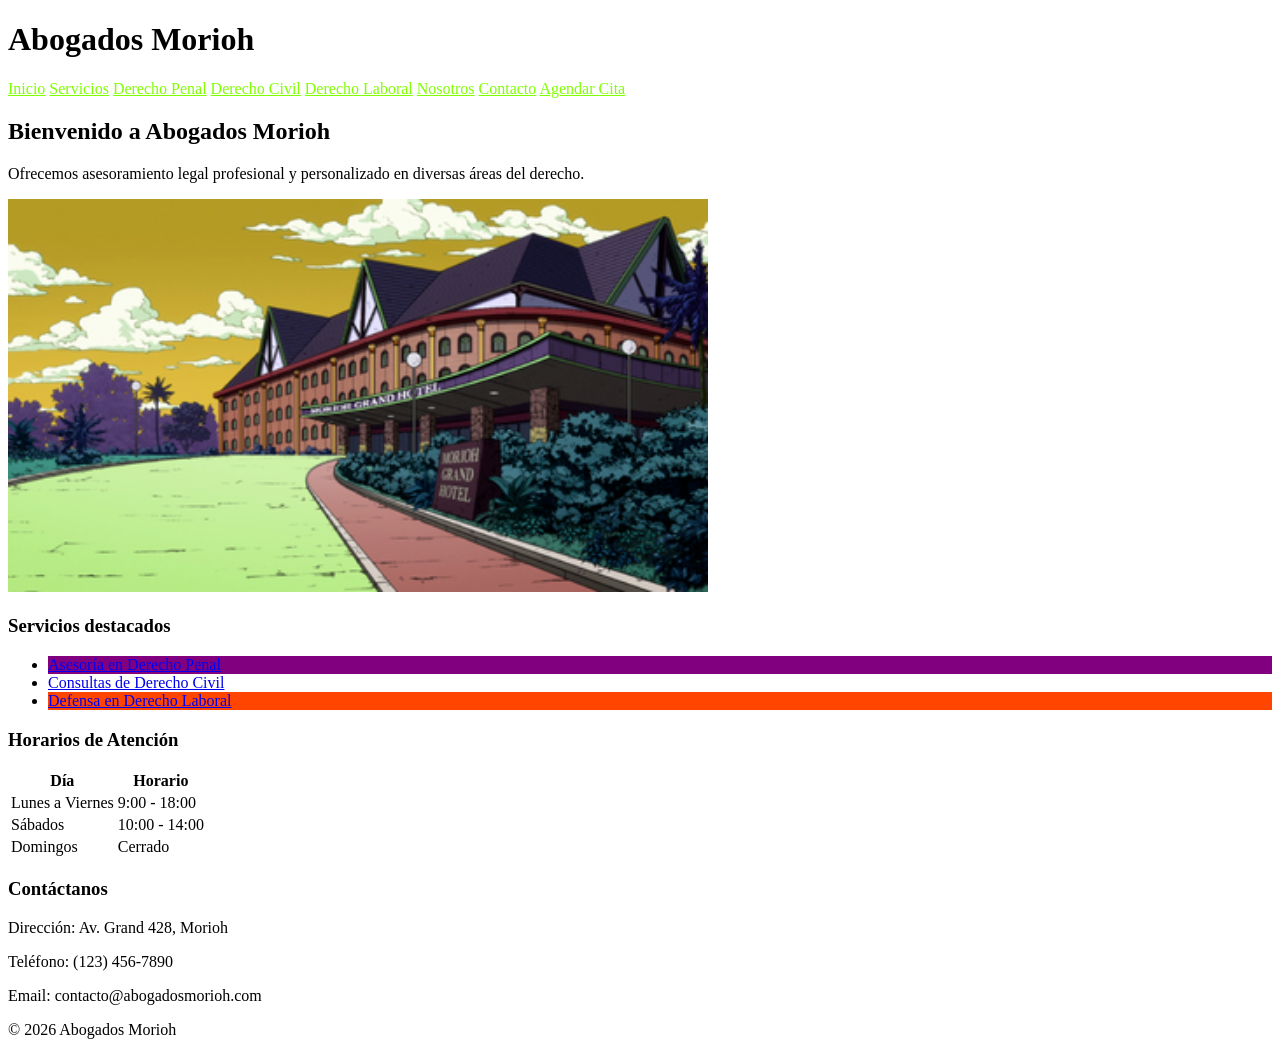
<file: index.html>
<!DOCTYPE html>
<html lang="es">
<head>
    <meta charset="UTF-8">
    <meta name="viewport" content="width=device-width, initial-scale=1.0">
    <title>Abogados Morioh - Inicio</title>
    <link rel="stylesheet" href="assets/style.css">
</head>
<body>
    <h1>Abogados Morioh</h1>
    
    <div id="enlaces">
        <a href="index.html">Inicio</a>
        <a href="services.html">Servicios</a>
        <a href="derecho_penal.html">Derecho Penal</a>
        <a href="derecho_civil.html">Derecho Civil</a>
        <a href="derecho_laboral.html">Derecho Laboral</a>
        <a href="about.html">Nosotros</a>
        <a href="contact.html">Contacto</a>
        <a href="citas.html">Agendar Cita</a>
    </div>

    <h2>Bienvenido a Abogados Morioh</h2>
    <p>Ofrecemos asesoramiento legal profesional y personalizado en diversas áreas del derecho.</p>
    
    <img src="oficina.png" alt="oficinas" width="700">

    <h3>Servicios destacados</h3>
    <ul class="lista1">
        <li><a href="derecho_penal.html">Asesoría en Derecho Penal</a></li>
        <li><a href="derecho_civil.html">Consultas de Derecho Civil</a></li>
        <li><a href="derecho_laboral.html">Defensa en Derecho Laboral</a></li>
    </ul>

    <h3>Horarios de Atención</h3>
    <table>
        <thead>
            <tr>
                <th>Día</th>
                <th>Horario</th>
            </tr>
        </thead>
        <tbody>
            <tr>
                <td>Lunes a Viernes</td>
                <td>9:00 - 18:00</td>
            </tr>
            <tr>
                <td>Sábados</td>
                <td>10:00 - 14:00</td>
            </tr>
            <tr>
                <td>Domingos</td>
                <td>Cerrado</td>
            </tr>
        </tbody>
    </table>

    <h3>Contáctanos</h3>
    <p>Dirección: Av. Grand 428, Morioh</p>
    <p>Teléfono: (123) 456-7890</p>
    <p>Email: contacto@abogadosmorioh.com</p>

    <div id="footer">
        <p>&copy; 2026 Abogados Morioh</p>
    </div>
</body>
</html>
</file>
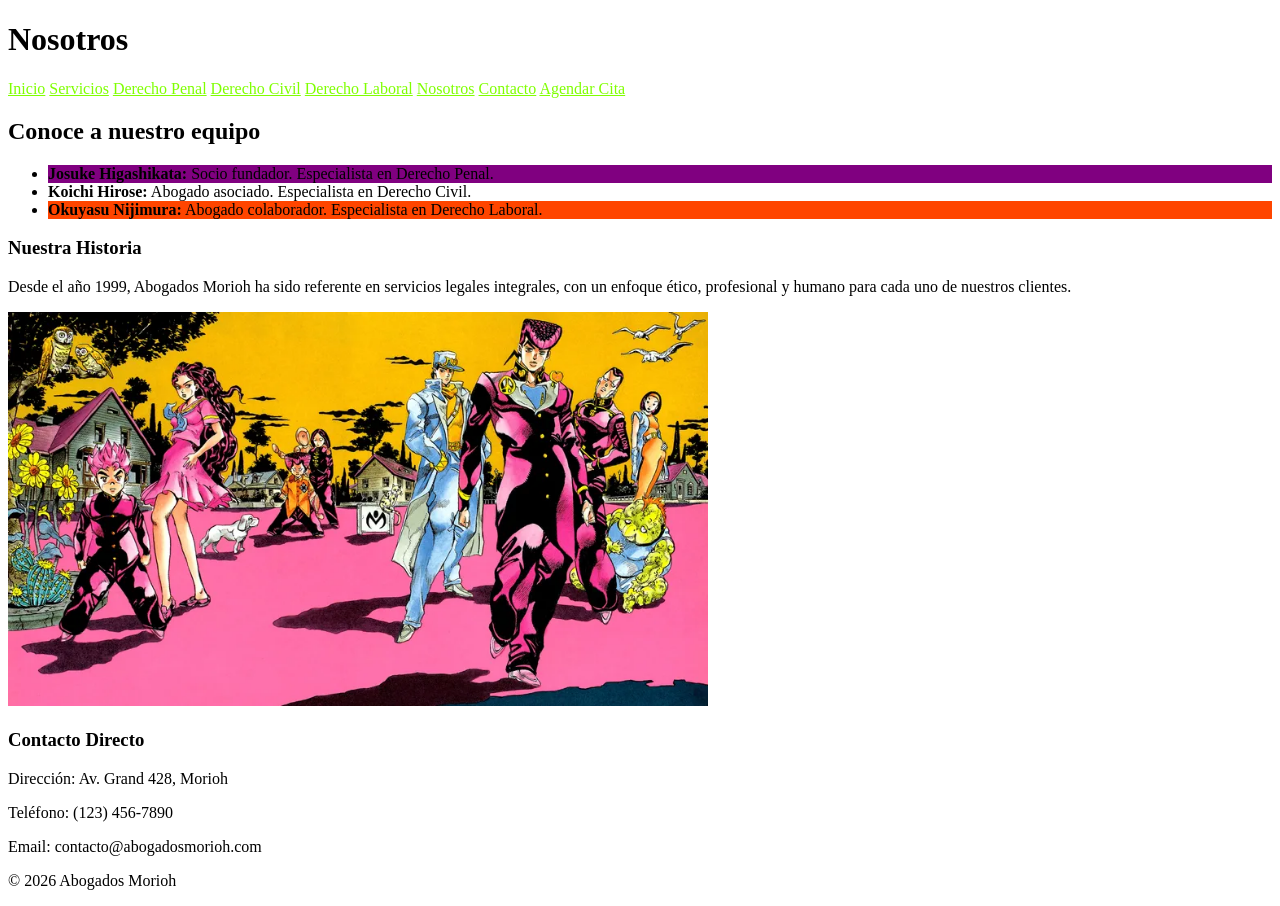
<file: about.html>
<!DOCTYPE html>
<html lang="es">
<head>
    <meta charset="UTF-8">
    <meta name="viewport" content="width=device-width, initial-scale=1.0">
    <title>Nosotros - Abogados Morioh</title>
    <link rel="stylesheet" href="assets/style.css">
</head>
<body>
    <h1>Nosotros</h1>
    
    <div id="enlaces">
        <a href="index.html">Inicio</a>
        <a href="services.html">Servicios</a>
        <a href="derecho_penal.html">Derecho Penal</a>
        <a href="derecho_civil.html">Derecho Civil</a>
        <a href="derecho_laboral.html">Derecho Laboral</a>
        <a href="about.html">Nosotros</a>
        <a href="contact.html">Contacto</a>
        <a href="citas.html">Agendar Cita</a>
    </div>

    <h2>Conoce a nuestro equipo</h2>
    <ul class="lista1">
        <li><strong>Josuke Higashikata:</strong> Socio fundador. Especialista en Derecho Penal.</li>
        <li><strong>Koichi Hirose:</strong> Abogado asociado. Especialista en Derecho Civil.</li>
        <li><strong>Okuyasu Nijimura:</strong> Abogado colaborador. Especialista en Derecho Laboral.</li>
    </ul>

    <h3>Nuestra Historia</h3>
    <p class="my_p_w_shadow">Desde el año 1999, Abogados Morioh ha sido referente en servicios legales integrales, con un enfoque ético, profesional y humano para cada uno de nuestros clientes.</p>

    <img src="equipo.webp" alt="Equipo de abogados" width="700">

    <h3>Contacto Directo</h3>
    <p> Dirección: Av. Grand 428, Morioh</p>
    <p>Teléfono: (123) 456-7890</p>
    <p>Email: contacto@abogadosmorioh.com</p>

    <div id="footer">
        <p>&copy; 2026 Abogados Morioh</p>
    </div>
</body>
</html>
</file>
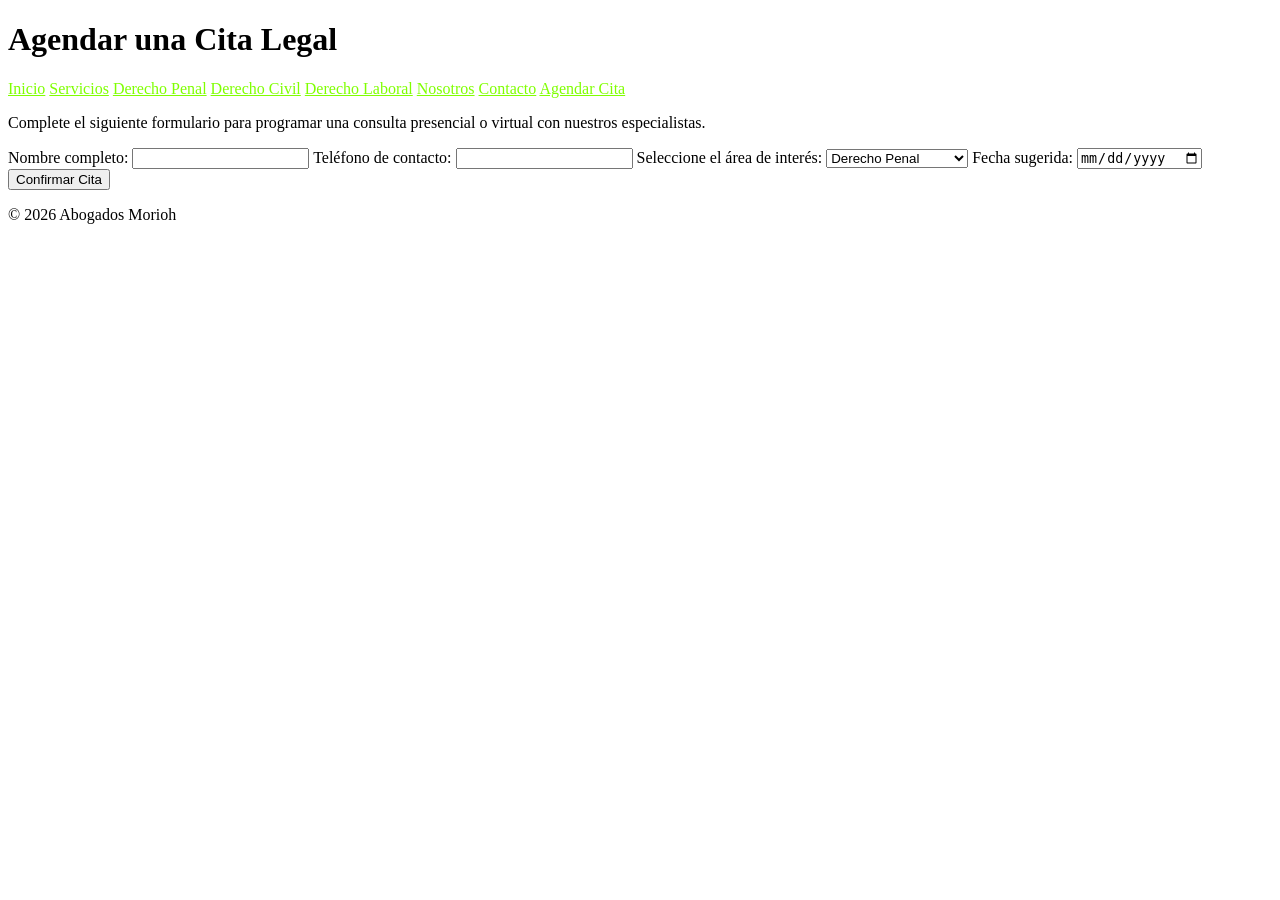
<file: citas.html>
<!DOCTYPE html>
<html lang="es">
<head>
    <meta charset="UTF-8">
    <meta name="viewport" content="width=device-width, initial-scale=1.0">
    <title>Agendar Cita - Abogados Morioh</title>
    <link rel="stylesheet" href="assets/style.css">
</head>
<body>
    <h1>Agendar una Cita Legal</h1>
    
    <div id="enlaces">
        <a href="index.html">Inicio</a>
        <a href="services.html">Servicios</a>
        <a href="derecho_penal.html">Derecho Penal</a>
        <a href="derecho_civil.html">Derecho Civil</a>
        <a href="derecho_laboral.html">Derecho Laboral</a>
        <a href="about.html">Nosotros</a>
        <a href="contact.html">Contacto</a>
        <a href="citas.html">Agendar Cita</a>
    </div>

    <p>Complete el siguiente formulario para programar una consulta presencial o virtual con nuestros especialistas.</p>

    <form>
        <label>Nombre completo:</label>
        <input type="text">

        <label>Teléfono de contacto:</label>
        <input type="tel">

        <label>Seleccione el área de interés:</label>
        <select>
            <option>Derecho Penal</option>
            <option>Derecho Civil</option>
            <option>Derecho Laboral</option>
            <option>Consultoría General</option>
        </select>

        <label>Fecha sugerida:</label>
        <input type="date">

        <button type="submit">Confirmar Cita</button>
    </form>

    <div id="footer">
        <p>&copy; 2026 Abogados Morioh</p>
    </div>
</body>
</html>
</file>
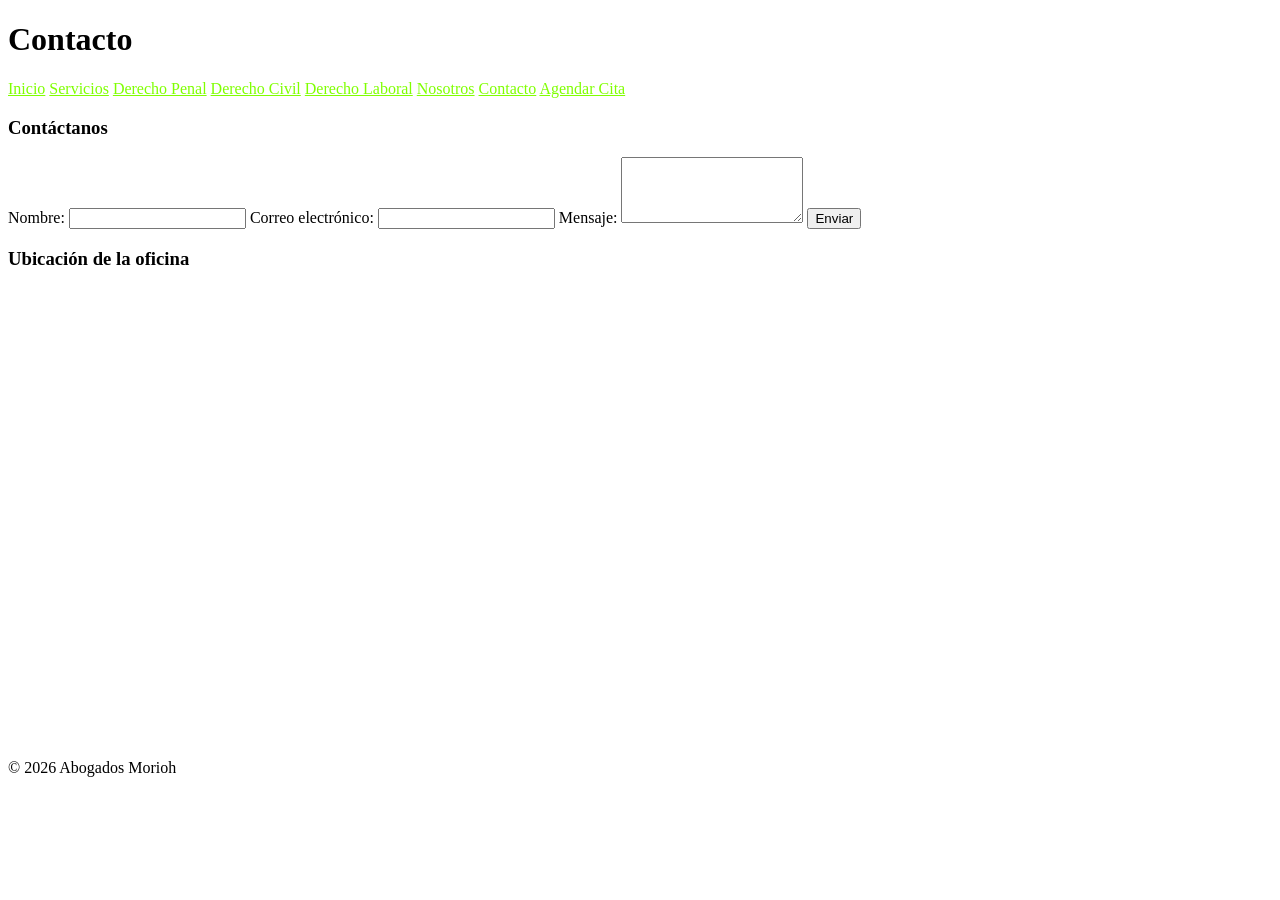
<file: contact.html>
<!DOCTYPE html>
<html lang="es">
<head>
    <meta charset="UTF-8">
    <meta name="viewport" content="width=device-width, initial-scale=1.0">
    <title>Contacto - Abogados Morioh</title>
    <link rel="stylesheet" href="assets/style.css">
</head>
<body>
    <h1>Contacto</h1>
    
    <div id="enlaces">
        <a href="index.html">Inicio</a>
        <a href="services.html">Servicios</a>
        <a href="derecho_penal.html">Derecho Penal</a>
        <a href="derecho_civil.html">Derecho Civil</a>
        <a href="derecho_laboral.html">Derecho Laboral</a>
        <a href="about.html">Nosotros</a>
        <a href="contact.html">Contacto</a>
        <a href="citas.html">Agendar Cita</a>
    </div>

    <h3>Contáctanos</h3>
    <form>
        <label>Nombre:</label>
        <input type="text">

        <label>Correo electrónico:</label>
        <input type="email">

        <label>Mensaje:</label>
        <textarea rows="4"></textarea>

        <button type="submit">Enviar</button>
    </form>

    <h3>Ubicación de la oficina</h3>
    <iframe src="https://www.google.com/maps/embed?pb=!1m18!1m12!1m3!1d385396.32113821764!2d28.682521694954993!3d41.005370202909454!2m3!1f0!2f0!3f0!3m2!1i1024!2i768!4f13.1!3m3!1m2!1s0x6fd84a495303d0a1%3A0x39aee27c548553b8!2sMorioh!5e0!3m2!1ses!2smx!4v1792741468718!5m2!1ses!2smx" width="600" height="450" style="border:0;" allowfullscreen="" loading="lazy" referrerpolicy="strict-origin-when-cross-origin"></iframe>

    <div id="footer">
        <p>&copy; 2026 Abogados Morioh</p>
    </div>
</body>
</html>
</file>
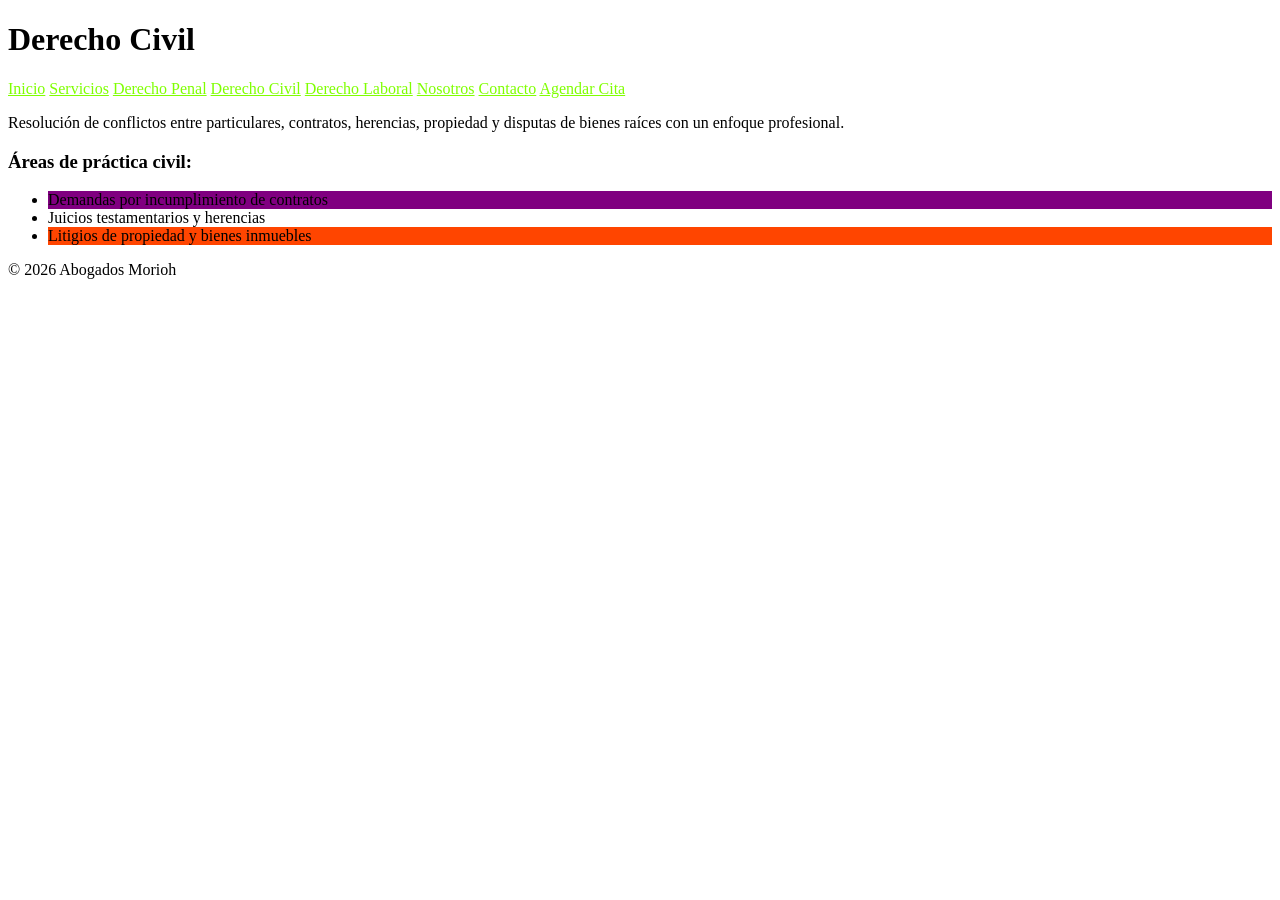
<file: derecho_civil.html>
<!DOCTYPE html>
<html lang="es">
<head>
    <meta charset="UTF-8">
    <meta name="viewport" content="width=device-width, initial-scale=1.0">
    <title>Derecho Civil - Abogados Morioh</title>
    <link rel="stylesheet" href="assets/style.css">
</head>
<body>
    <h1>Derecho Civil</h1>
    
    <div id="enlaces">
        <a href="index.html">Inicio</a>
        <a href="services.html">Servicios</a>
        <a href="derecho_penal.html">Derecho Penal</a>
        <a href="derecho_civil.html">Derecho Civil</a>
        <a href="derecho_laboral.html">Derecho Laboral</a>
        <a href="about.html">Nosotros</a>
        <a href="contact.html">Contacto</a>
        <a href="citas.html">Agendar Cita</a>
    </div>

    <p>Resolución de conflictos entre particulares, contratos, herencias, propiedad y disputas de bienes raíces con un enfoque profesional.</p>

    <h3>Áreas de práctica civil:</h3>
    <ul class="lista1">
        <li>Demandas por incumplimiento de contratos</li>
        <li>Juicios testamentarios y herencias</li>
        <li>Litigios de propiedad y bienes inmuebles</li>
    </ul>

    <div id="footer">
        <p>&copy; 2026 Abogados Morioh</p>
    </div>
</body>
</html>
</file>
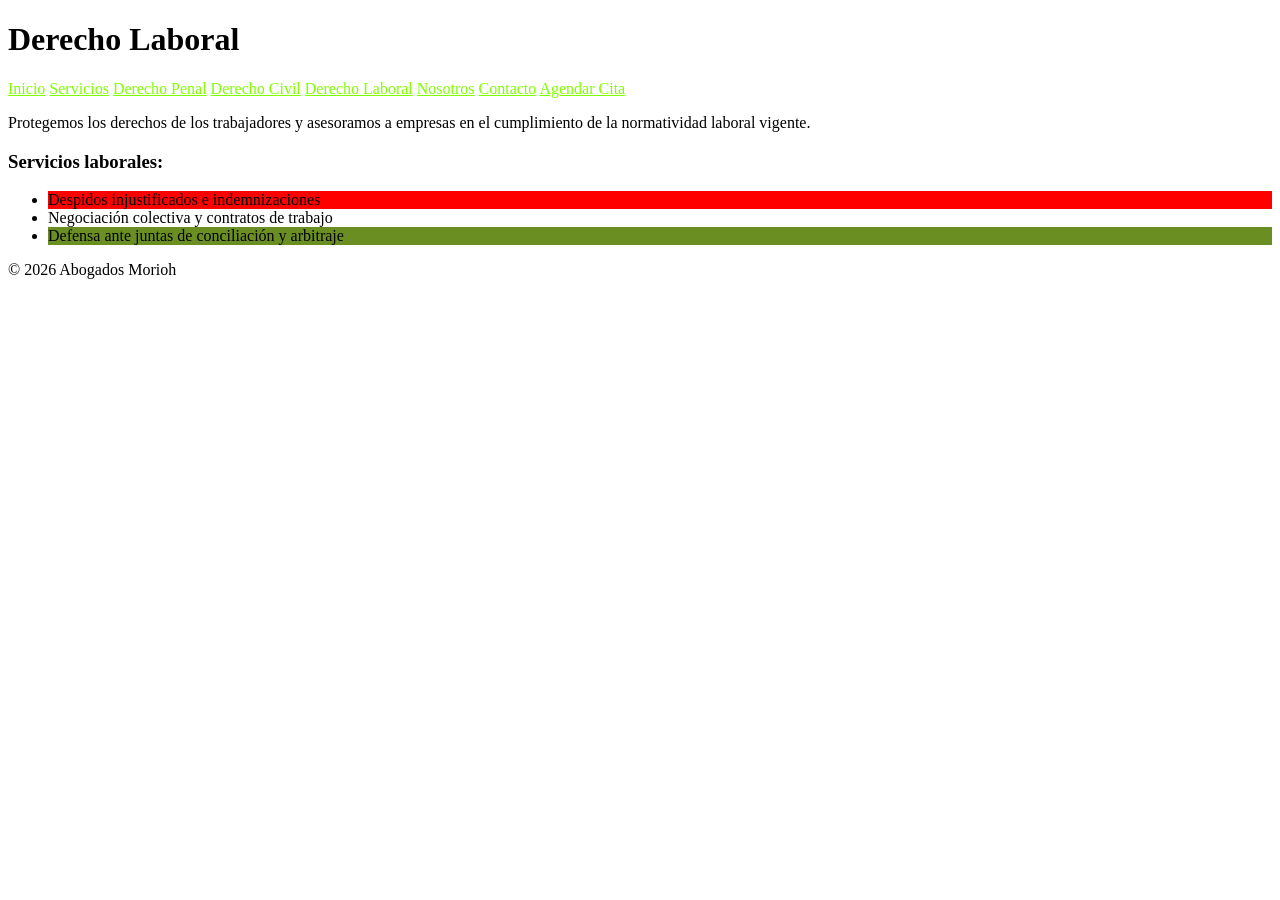
<file: derecho_laboral.html>
<!DOCTYPE html>
<html lang="es">
<head>
    <meta charset="UTF-8">
    <meta name="viewport" content="width=device-width, initial-scale=1.0">
    <title>Derecho Laboral - Abogados Morioh</title>
    <link rel="stylesheet" href="assets/style.css">
</head>
<body>
    <h1>Derecho Laboral</h1>
    
    <div id="enlaces">
        <a href="index.html">Inicio</a>
        <a href="services.html">Servicios</a>
        <a href="derecho_penal.html">Derecho Penal</a>
        <a href="derecho_civil.html">Derecho Civil</a>
        <a href="derecho_laboral.html">Derecho Laboral</a>
        <a href="about.html">Nosotros</a>
        <a href="contact.html">Contacto</a>
        <a href="citas.html">Agendar Cita</a>
    </div>

    <p>Protegemos los derechos de los trabajadores y asesoramos a empresas en el cumplimiento de la normatividad laboral vigente.</p>

    <h3>Servicios laborales:</h3>
    <ul class="lista2">
        <li>Despidos injustificados e indemnizaciones</li>
        <li>Negociación colectiva y contratos de trabajo</li>
        <li>Defensa ante juntas de conciliación y arbitraje</li>
    </ul>

    <div id="footer">
        <p>&copy; 2026 Abogados Morioh</p>
    </div>
</body>
</html>
</file>
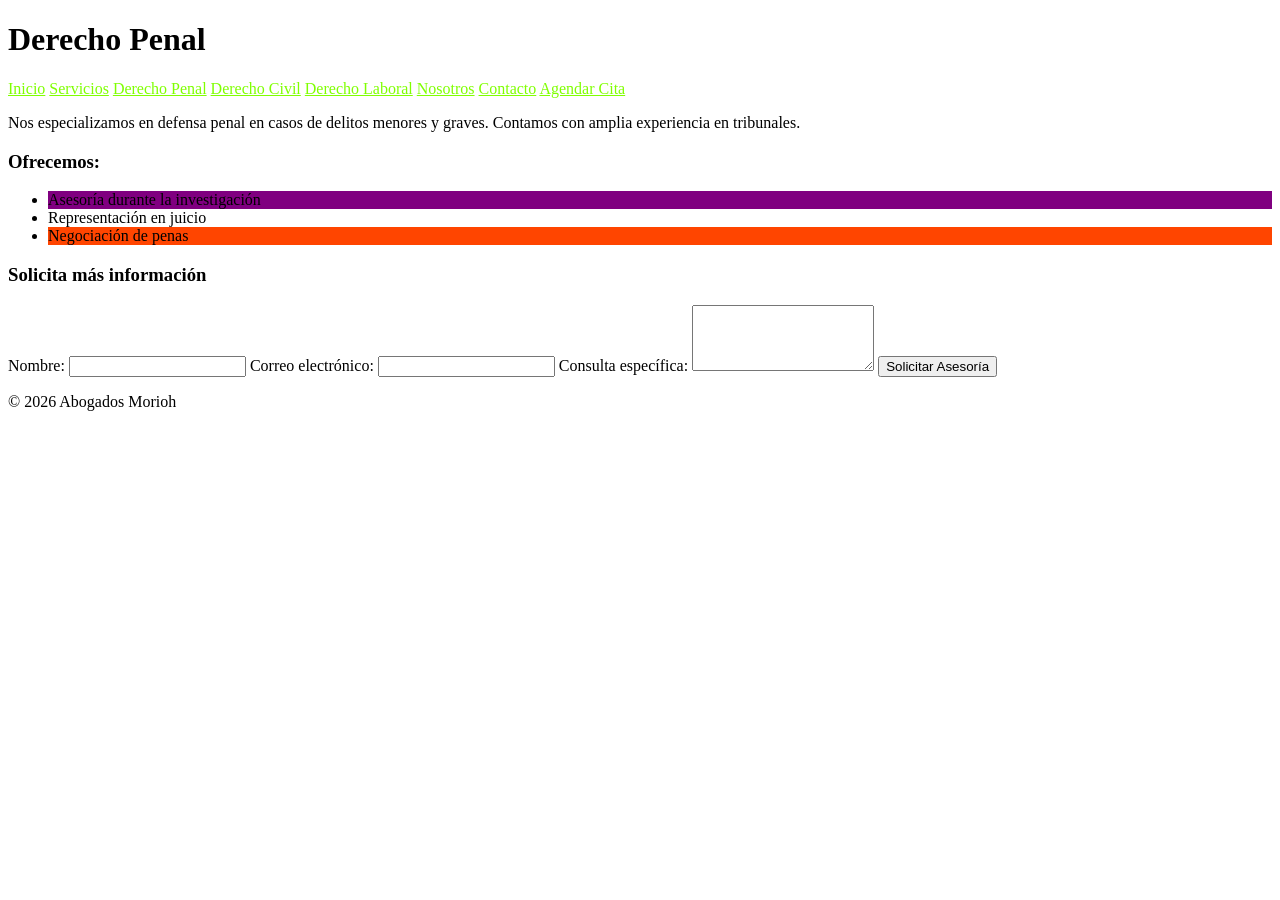
<file: derecho_penal.html>
<!DOCTYPE html>
<html lang="es">
<head>
    <meta charset="UTF-8">
    <meta name="viewport" content="width=device-width, initial-scale=1.0">
    <title>Derecho Penal - Abogados Morioh</title>
    <link rel="stylesheet" href="assets/style.css">
</head>
<body>
    <h1>Derecho Penal</h1>
    
    <div id="enlaces">
        <a href="index.html">Inicio</a>
        <a href="services.html">Servicios</a>
        <a href="derecho_penal.html">Derecho Penal</a>
        <a href="derecho_civil.html">Derecho Civil</a>
        <a href="derecho_laboral.html">Derecho Laboral</a>
        <a href="about.html">Nosotros</a>
        <a href="contact.html">Contacto</a>
        <a href="citas.html">Agendar Cita</a>
    </div>

    <p>Nos especializamos en defensa penal en casos de delitos menores y graves. Contamos con amplia experiencia en tribunales.</p>
    
    <h3>Ofrecemos:</h3>
    <ul class="lista1">
        <li>Asesoría durante la investigación</li>
        <li>Representación en juicio</li>
        <li>Negociación de penas</li>
    </ul>

    <h3>Solicita más información</h3>
    <form>
        <label>Nombre:</label>
        <input type="text">
        
        <label>Correo electrónico:</label>
        <input type="email">
        
        <label>Consulta específica:</label>
        <textarea rows="4"></textarea>
        
        <button type="submit">Solicitar Asesoría</button>
    </form>

    <div id="footer">
        <p>&copy; 2026 Abogados Morioh</p>
    </div>
</body>
</html>
</file>
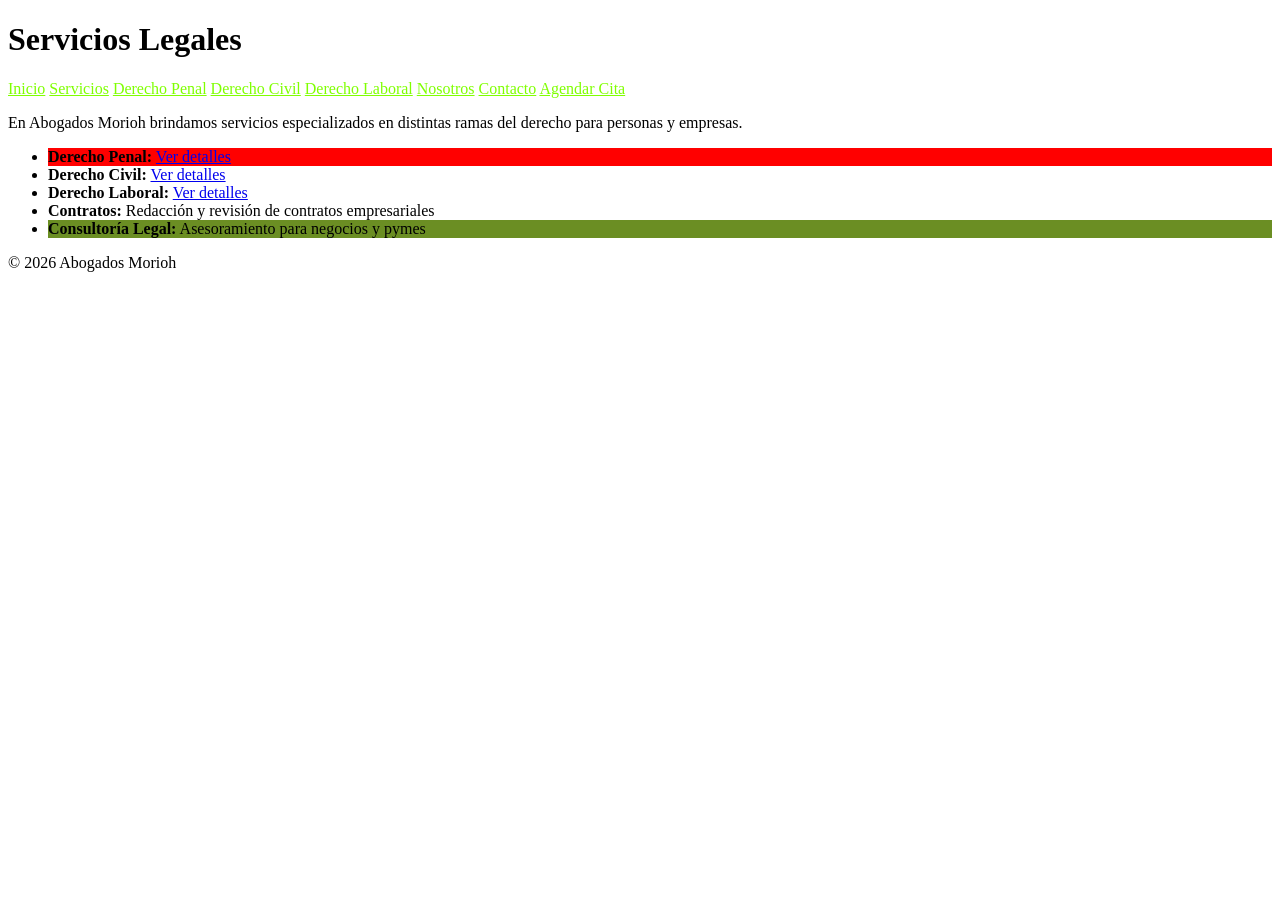
<file: services.html>
<!DOCTYPE html>
<html lang="es">
<head>
    <meta charset="UTF-8">
    <meta name="viewport" content="width=device-width, initial-scale=1.0">
    <title>Servicios - Abogados Morioh</title>
    <link rel="stylesheet" href="assets/style.css">
</head>
<body>
    <h1>Servicios Legales</h1>
    
    <div id="enlaces">
        <a href="index.html">Inicio</a>
        <a href="services.html">Servicios</a>
        <a href="derecho_penal.html">Derecho Penal</a>
        <a href="derecho_civil.html">Derecho Civil</a>
        <a href="derecho_laboral.html">Derecho Laboral</a>
        <a href="about.html">Nosotros</a>
        <a href="contact.html">Contacto</a>
        <a href="citas.html">Agendar Cita</a>
    </div>

    <p>En Abogados Morioh brindamos servicios especializados en distintas ramas del derecho para personas y empresas.</p>

    <ul class="lista2">
        <li><strong>Derecho Penal:</strong> <a href="derecho_penal.html">Ver detalles</a></li>
        <li><strong>Derecho Civil:</strong> <a href="derecho_civil.html">Ver detalles</a></li>
        <li><strong>Derecho Laboral:</strong> <a href="derecho_laboral.html">Ver detalles</a></li>
        <li><strong>Contratos:</strong> Redacción y revisión de contratos empresariales</li>
        <li><strong>Consultoría Legal:</strong> Asesoramiento para negocios y pymes</li>
    </ul>

    <div id="footer">
        <p>&copy; 2026 Abogados Morioh</p>
    </div>
</body>
</html>
</file>
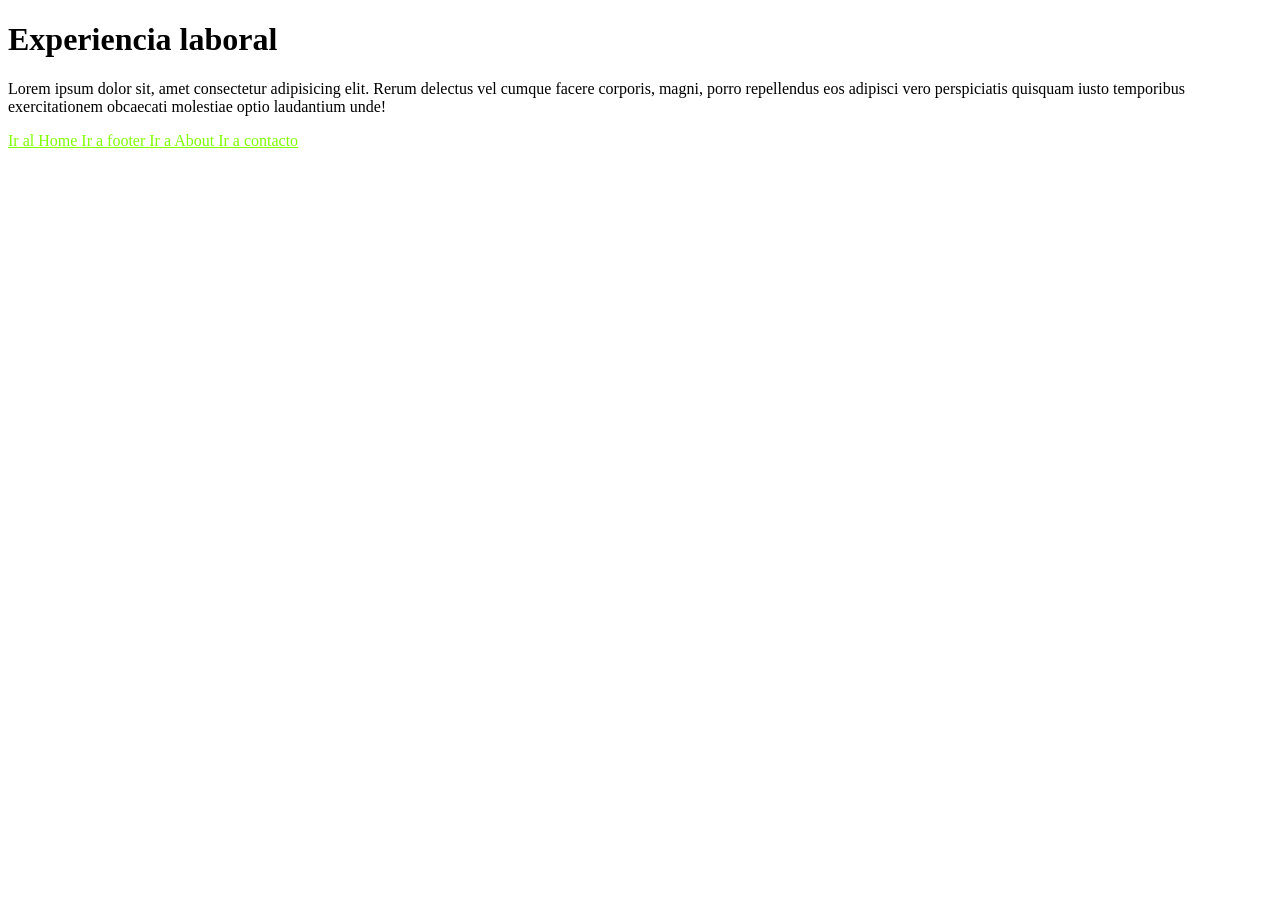
<file: work.html>
<!DOCTYPE html>
<html lang="en">
<head>
    <meta charset="UTF-8">
    <meta name="viewport" content="width=device-width, initial-scale=1.0">
    <title>work</title>
	<link rel="stylesheet" type="text/css" href="../assets/style.css">
</head>
<body>
    <h1>Experiencia laboral</h1>
	
	<p class="my_p_w_shadow">Lorem ipsum dolor sit, amet consectetur adipisicing elit. Rerum delectus vel cumque facere corporis, magni, porro repellendus eos adipisci vero perspiciatis quisquam iusto temporibus exercitationem obcaecati molestiae optio laudantium unde!</p>

     <div id="enlaces">
			<a href="../index.html">
				Ir al Home
			</a>
			<a href="#footer">
				Ir a footer
			</a>
			<a href="about.html">
				Ir a About
			</a>
			<a href="contact.html">
				Ir a contacto
			</a>
    </div>
</body>
</html>
</file>
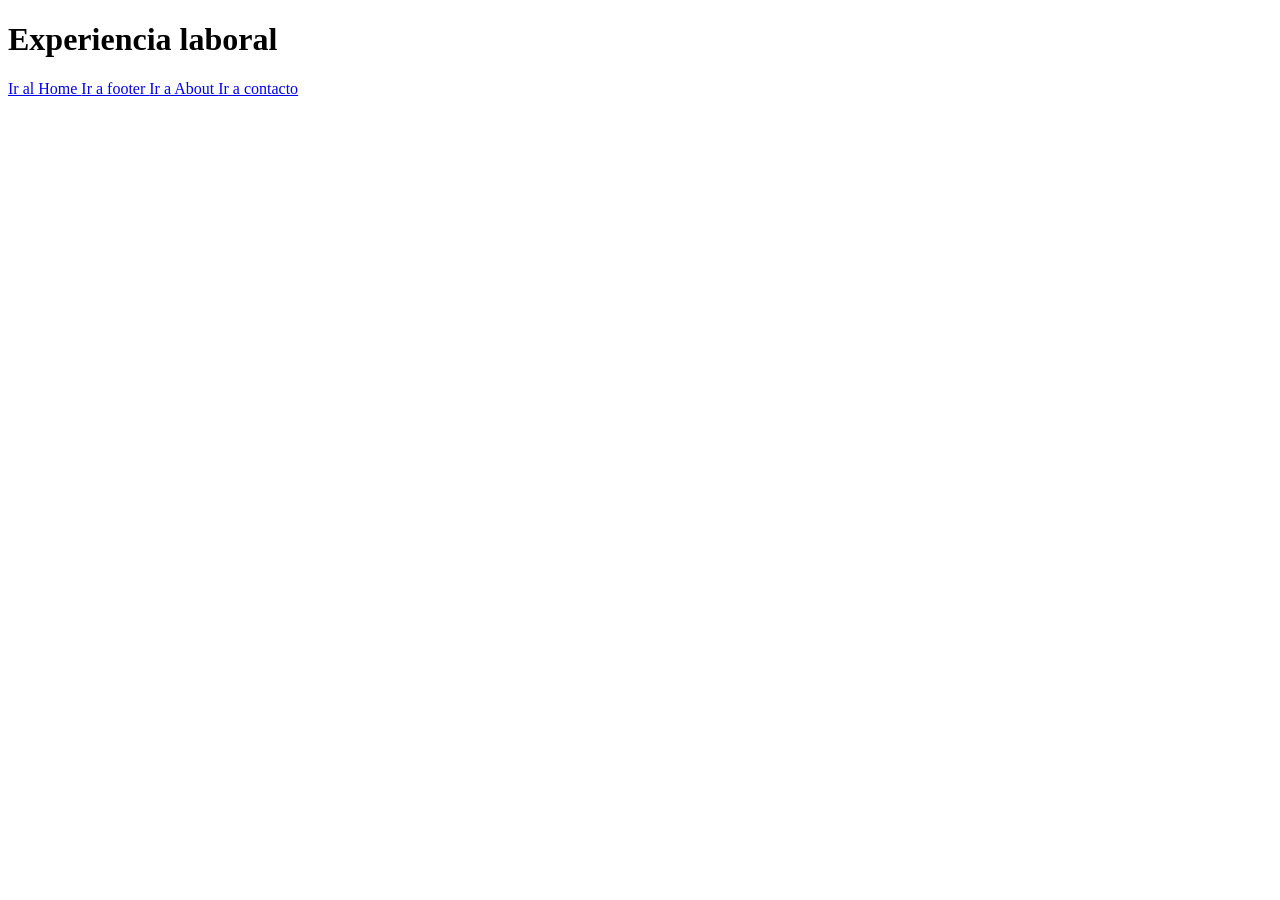
<file: views/work.html>
<!DOCTYPE html>
<html lang="en">
<head>
    <meta charset="UTF-8">
    <meta name="viewport" content="width=device-width, initial-scale=1.0">
    <title>work</title>
</head>
<body>
    <h1>Experiencia laboral</h1>

     <div id="enlaces">
			<a href="../index.html">
				Ir al Home
			</a>
			<a href="#footer">
				Ir a footer
			</a>
			<a href="about.html">
				Ir a About
			</a>
			<a href="contact.html">
				Ir a contacto
			</a>
    </div>
</body>
</html>
</file>
<file: assets/style.css>
.fondo_amarillo{background-color: yellow;}
.fondo_rojo{background-color: red;}

#enlaces a{color: chartreuse;}
#enlaces a:hover{background-color: aqua;}

.lista1 li:first-child { background-color: purple; }
.lista2 li:first-child { background-color: red; }

.lista1 li:last-child { background-color: orangered; }
.lista2 li:last-child { background-color: olivedrab; }

p:hover{color: blue;}
</file>
